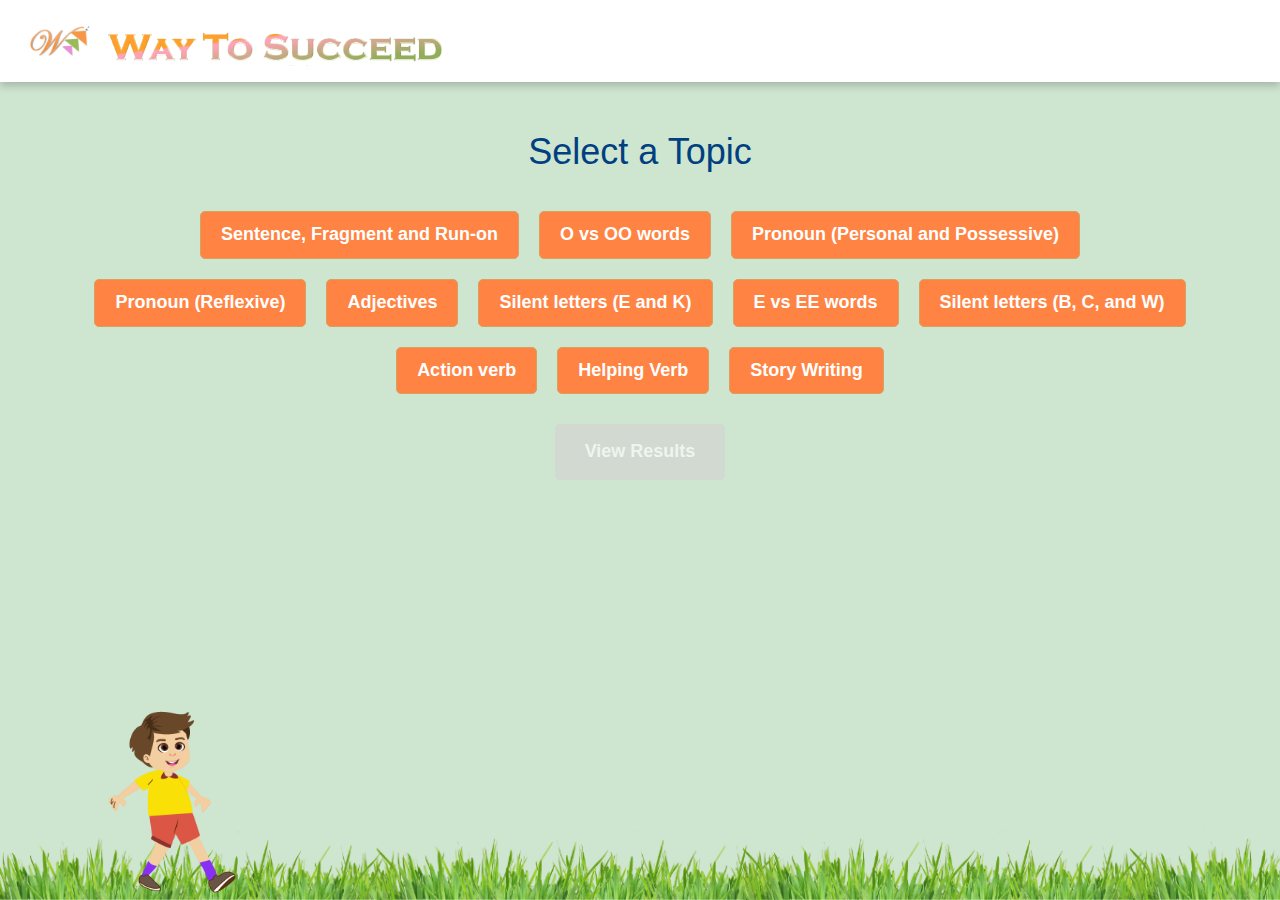
<file: index.html>
<!DOCTYPE html>
<html lang="en">

<head>
  <meta charset="UTF-8">
  <meta name="viewport" content="width=device-width, initial-scale=1.0">
  <title>Topics</title>
  <link rel="stylesheet" href="https://maxcdn.bootstrapcdn.com/bootstrap/3.4.0/css/bootstrap.min.css">
  <script src="https://ajax.googleapis.com/ajax/libs/jquery/3.4.1/jquery.min.js"></script>
  <script src="https://maxcdn.bootstrapcdn.com/bootstrap/3.4.0/js/bootstrap.min.js"></script>
  <link href="https://fonts.googleapis.com/css2?family=Comic+Neue:wght@300;400;700&display=swap" rel="stylesheet">

  <link rel="stylesheet" href="styles.css">
  <style>
    body {
  overflow-x: hidden; /* Prevent horizontal scroll */
}

    .moving-div {
      position: absolute;
      /* Use absolute positioning */
      bottom: 0;
      animation: move-left-right 10s linear infinite;
      /* Total duration */
    }

    .grass {
      position: absolute;
      /* Use absolute positioning */
      bottom: 0;
      left: 0;
      right: 0;
      img{
        width: 100%;
      }
      z-index: -1;
    }

    @keyframes move-left-right {
      0% {
        left: -90px;
        /* Start from the left */
      }

      100% {
        left: calc(100% );
                /* Move to the right (adjust based on the GIF's width) */
      }
    }


    /* Custom styles for a better layout and larger buttons */
    body {
      background-color: #CEE5D0;
      font-family: Arial, sans-serif;
    }


    /* .logo {
      height: 40px;
    } */

    .header-image {
      /* height: 60px; */
    }

    .container {
      margin-top: 30px;
      width: 90%;
    }

    h1 {
      margin-bottom: 30px;
      color: #004080;
      /* Dark Blue */
    }

    #buttonContainer {
      display: flex;
      flex-wrap: wrap;
      justify-content: center;
    }

    .btn-large {
      font-size: 18px;
      padding: 10px 20px;
      margin: 10px;
      border-radius: 5px;
      transition: background-color 0.3s, color 0.3s;
    }

    .btn-large:hover {
      background-color: #003366;
      /* Darker Blue */
      color: white;
    }

    .btn.disabled-btn {
      background-color: #d3d3d3;
      /* Light Gray */
      border-color: #d3d3d3;
      color: #a9a9a9;
      /* Dark Gray */
      cursor: not-allowed;
    }

    .btn-view-results {
      font-size: 18px;
      padding: 15px 30px;
      margin-top: 20px;
      border-radius: 5px;
      transition: background-color 0.3s, color 0.3s;
      background-color: #5bc0de;
      /* Bootstrap's info color */
      color: white;
      border: none;
    }

    .btn-view-results:hover {
      background-color: #31b0d5;
      /* Darker Bootstrap info color */
    }

    .btn-view-results:disabled {
      background-color: #d3d3d3;
      color: #a9a9a9;
      cursor: not-allowed;
    }
  </style>
  <script>
    const uniqueKey = 2_20;
    const data = JSON.parse(localStorage.getItem(uniqueKey)) || {};
    console.log(data, "dataindex");


    document.addEventListener('DOMContentLoaded', function () {
      const startSound = new Audio('./assests/sounds/start.mp3');
      startSound.play()
        .then(() => console.log('Start sound played successfully'))
        .catch(error => console.error('Error playing start sound:', error));

      fetch('questions.json')
        .then(response => response.json())
        .then(data => {
          populateButtons(data.topics);
          updateViewResultsButton(data.topics);
        })
        .catch(error => console.error('Error loading the JSON file:', error));
    });

    function populateButtons(topics) {

      const buttonContainer = document.getElementById('buttonContainer');
      buttonContainer.innerHTML = ''; // Clear previous buttons

      topics.forEach(topic => {
        const button = document.createElement('button');
        button.className = 'btn btn-primary btn-large';
        button.innerText = topic.heading;
        button.onclick = () => {
          window.location.href = `questions.html?topic=${encodeURIComponent(topic.heading)}`;

        };

        // // Check if the topic has been completed and disable the button if necessary
        // if (localStorage.getItem(topic.heading + '_completed')) {
        //   button.classList.add('disabled-btn');
        //   button.disabled = true;
        // }
        const isCompleted =
          localStorage.getItem(uniqueKey) &&
          JSON.parse(localStorage.getItem(uniqueKey))[
          topic.heading + "_completed"
          ];

        if (isCompleted) {
          button.classList.add("disabled-btn");
          button.disabled = true;
        }


        buttonContainer.appendChild(button);
      });
    }

    // function updateViewResultsButton(topics) {
    //   const viewResultsButton = document.getElementById('viewResultsButton');
    //   const allCompleted = topics.every(topic => localStorage.getItem(topic.heading + '_completed'));

    //   if (allCompleted) {
    //     viewResultsButton.disabled = false;
    //   } else {
    //     viewResultsButton.disabled = true;
    //   }
    // }
    function updateViewResultsButton(topics) {
      const viewResultsButton = document.getElementById("viewResultsButton");
      const allCompleted = topics.every(topic => {
        const isCompleted = localStorage.getItem(uniqueKey) && JSON.parse(localStorage.getItem(uniqueKey))[topic.heading + '_completed'];
        return isCompleted;
      });

      console.log("all", allCompleted);

      if (allCompleted) {
        viewResultsButton.disabled = false;

      } else {
        viewResultsButton.disabled = true;
      }
    }
  </script>
</head>

<body>
  <header class="header">
    <img src="./assests/logo/Logo.png" alt="Logo" class="logo">
    <img src="./assests/logo/header.png" alt="Header" class="header-image">
  </header>
  <main class="container">

    <h1 class="text-center">Select a Topic</h1>
    <div id="buttonContainer" class="text-center"></div>
    <div class="text-center">
      <!-- <button id="viewResultsButton" class="btn btn-view-results" disabled>
        <a href="graph.html" style="color: white; text-decoration: none;">View Results</a>
      </button> -->
      <button id="viewResultsButton" class="btn btn-view-results" disabled onclick="handleViewResultsClick(event)">
        <a href="graph.html" style="color: white; text-decoration: none;">View Results</a>
      </button>
    
      <div class="grass">
        <img src="./assests/images/grass.png" alt="grass" >

      </div>
      <div class="moving-div">
        <img src="./assests/boy_fwd.gif" alt="Moving Boy" style="width: 200px;">


      </div>
      <script>
        // document.addEventListener('DOMContentLoaded', function() {
        //   const storedTimestamp = localStorage.getItem('viewResultsTimestamp');
        //   if (storedTimestamp) {
        //     const currentTime = new Date().getTime();
        //     const timestamp = new Date(storedTimestamp).getTime();
        //     const oneDayInMillis = 24 * 60 * 60 * 1000; // 1 day in milliseconds

        //     if (currentTime - timestamp >= oneDayInMillis) {
        //       clearLocalStorage();
        //       // Remove the timestamp after clearing local storage
        //       localStorage.removeItem('viewResultsTimestamp');
        //     }
        //   }
        // });

        function clearLocalStorage() {
          console.log('Clearing local storage...');

          // Fetch the topics from the JSON file
          fetch('questions.json')
            .then(response => response.json())
            .then(data => {
              const topics = data.topics;

              topics.forEach(topic => {
                localStorage.removeItem(topic.heading + '_completed');
                localStorage.removeItem(topic.heading + '_score');
                localStorage.removeItem(topic.heading + '_totalQuestions');
              });

              localStorage.removeItem('topics');

              console.log('Local storage cleared.');
            })
            .catch(error => console.error('Error clearing local storage:', error));
        }

      </script>



  </main>
</body>

</html>
</file>
<file: styles.css>
/* General Styles */
body {
  font-family: "Comic Neue", Arial, sans-serif;
  background-color: #f5f5f5;
  /* Light gray for background */
  color: #333;
  margin: 0;
  padding: 0;
  font-size: 20px;
  /* Increased base font size */
  font-weight: 600;
  /* Make general text bolder */
}

.header {
  /* width: 100%; */
  box-shadow: 0 4px 8px rgba(0, 0, 0, 0.2);
  padding: 10px 30px;
  background-color: white;
  text-align: left;
}

.container {
  width: 70%;
}

.img {
  /* vertical-align: middle; */
}

.logo {
  width: 5%;
  /* Slightly larger logo */
}

.header-image {
  width: 30%;
  /* Slightly larger header image */
  height: auto;
  margin-bottom: 6px;
}

#heading {
  margin-top: 25px;
  /* color: #D6B65B; */
  font-weight: 600;
  font-size: 3rem;
  /* Larger heading font size */
}

.maindiv {
  display: flex;
  gap: 10px;
}

.quiz-container {
  margin-top: 40px;
  /* Increased spacing */
}

.numdiv {
  font-size: 2.5rem;
  color: #7a9a5b;
  font-family: Georgia, serif;
}

.imgdiv img {
  /* margin-top: 30px;  */
}

#questiondiv {
  padding: 10px;
  padding-bottom: 0;

  /* background-color: #8FD8D2;  */
  border-radius: 10px;
  /* Slightly more rounded corners */
  /* box-shadow: 0 2px 5px rgba(0, 0, 0, 0.1); */
  font-size: 2.2rem;
  /* Larger font size for questions */
}

.menu ul {
  list-style-type: none;
  padding: 0;
  display: flex;
  flex-direction: column;
}

.menu li {
  /* margin-bottom: 20px;  */
  /* font-size: 1.5rem;  */
  /* color: #D7A2A0; */
  input:hover {
    cursor: pointer;
  }
}

.btnOption {
  width: 100%;
  padding: 1.2rem 0;
}

.option-container {
  margin: 10px;
  display: flex;
  justify-content: center;
}

.btn {
  /* margin: 15px;  */
  font-size: 2rem;
  /* Larger font size for buttons */
  background-color: #ff8343;
  border-color: #d5a35f;
  /* Matching border color for buttons */
  color: white;
  font-weight: 700;
}

.btn:hover {
  background-color: #0d1282;
  /* Dark Pastel Red for button hover effect */
  border-color: #bf6c6c;
  /* Matching border color on hover */
  color: white !important;
}

.smallbtn:hover {
  color: black !important;
}

#result {
  margin-top: 20px;
  /* Increased spacing */
  font-size: 1.8rem;
  /* Larger font size for results */
  color: #6d8e8f;
  /* Dark Pastel Teal for result text */
}

.progress {
  height: 30px;
  /* Increased height for progress bar */
  margin: 20px;
  /* Increased spacing */
}

.progress-bar {
  transition: width 0.6s ease;
}

#picdiv {
  /* margin-top: 40px;  */
  /* padding: 30px;  */
  /* padding-top: 30px; */
  /* background-color: #B7A0D0;  */

  border-radius: 10px;
  /* Slightly more rounded corners */
  text-align: center;
  color: #333;
  /* Darker color for text */
  /* box-shadow: 0 2px 5px rgba(0, 0, 0, 0.1); */
  font-size: 1.8rem;
  /* Larger font size for results and feedback */
}

#question_background {
  height: 100%;
}

.smallbtn {
  margin: 15px;
  /* Increased spacing */
  font-size: 1.5rem;
  /* Larger font size for small buttons */
  background-color: #ffde4d;
  border-color: #6d8e8f;
  /* Matching border color for small buttons */
  color: black;
}

.smallbtn:hover {
  background-color: white;
  border-color: black;
  color: black;
}

.highlighted-btn {
  background-color: yellow;
  color: black;
  color: #333;
  background-color: #fff;
  border-color: #ccc;
}

/* CSS for Answered Button */
.answered-btn {
  background-color: #4caf50;
  /* Green background for answered button */
  color: white;
  /* White text color */
}

.next-btn-progress {
  font-size: x-large;
  background-color: #4caf50;
  border-color: black;
  /* Matching border color for buttons */
  color: white;
  font-weight: 700;
}

/* Increase the size of radio buttons */
input[type="radio"] {
  transform: scale(2);
  /* Adjust the scale value as needed */
  margin-right: 10px;
  /* Add some space between the radio button and the label */
}

/* Adjust the label to align with the larger radio button */
input[type="radio"] + label {
  font-size: 1.2rem;
  /* Adjust the font size as needed */
}

/* Media query for smaller screens */
@media (max-width: 1024px) {
  #question {
    font-size: 2rem;
    button {
      width: 100%;
      font-size: 1.5rem;
    }
  }
}
/* Media query for smaller screens */
@media (max-width: 768px) {
  #question {
    font-size: 2rem !important;
    /* Reduce font size for smaller screens */
    width: 90%;
    /* Adjust width for smaller screens */
    max-width: 500px;
    /* Adjust max-width for smaller screens */
    color: black;
  }

  #question_background {
    display: none;
    /* background-image: url("./assests/images/aa.png"); */
  }

  #picdiv {
    background-color: #b7a0d0;
  }
/* 
  .moving-div {
    display: none !important;
  }

  .grass {
    display: none;
  } */
  #question {
    font-size: 2rem !important;
  }
}

/* Media query for very small screens */
@media (max-width: 480px) {
  #question {
    font-size: 1.5rem !important;
    /* Further reduce font size for very small screens */
    width: 95%;
    /* Adjust width for very small screens */
    max-width: 400px;
    /* Adjust max-width for very small screens */
    color: black;
  }
  #questiondiv {
    padding: 1rem !important;
    img {
      width: 100px;
    }
  }
  #picdiv {
    font-size: 1.3rem !important;
  }
  #question_background {
    display: none;
  }

  #picdiv {
    background-color: #b7a0d0;
  }

  .moving-div {
    display: none !important;
  }

  .grass {
    display: none !important;
  }
  .btn-large {
    font-size: 14px !important;
  }
  #question {
    font-size: 1rem !important;
    img {
      width: 50px !important;
    }
    button {
      width: 100% !important;
      font-size: 0.9rem !important;
    }
  }
  .option-container {
    img {
      height: 70px !important;
    }
  }
}
</file>
